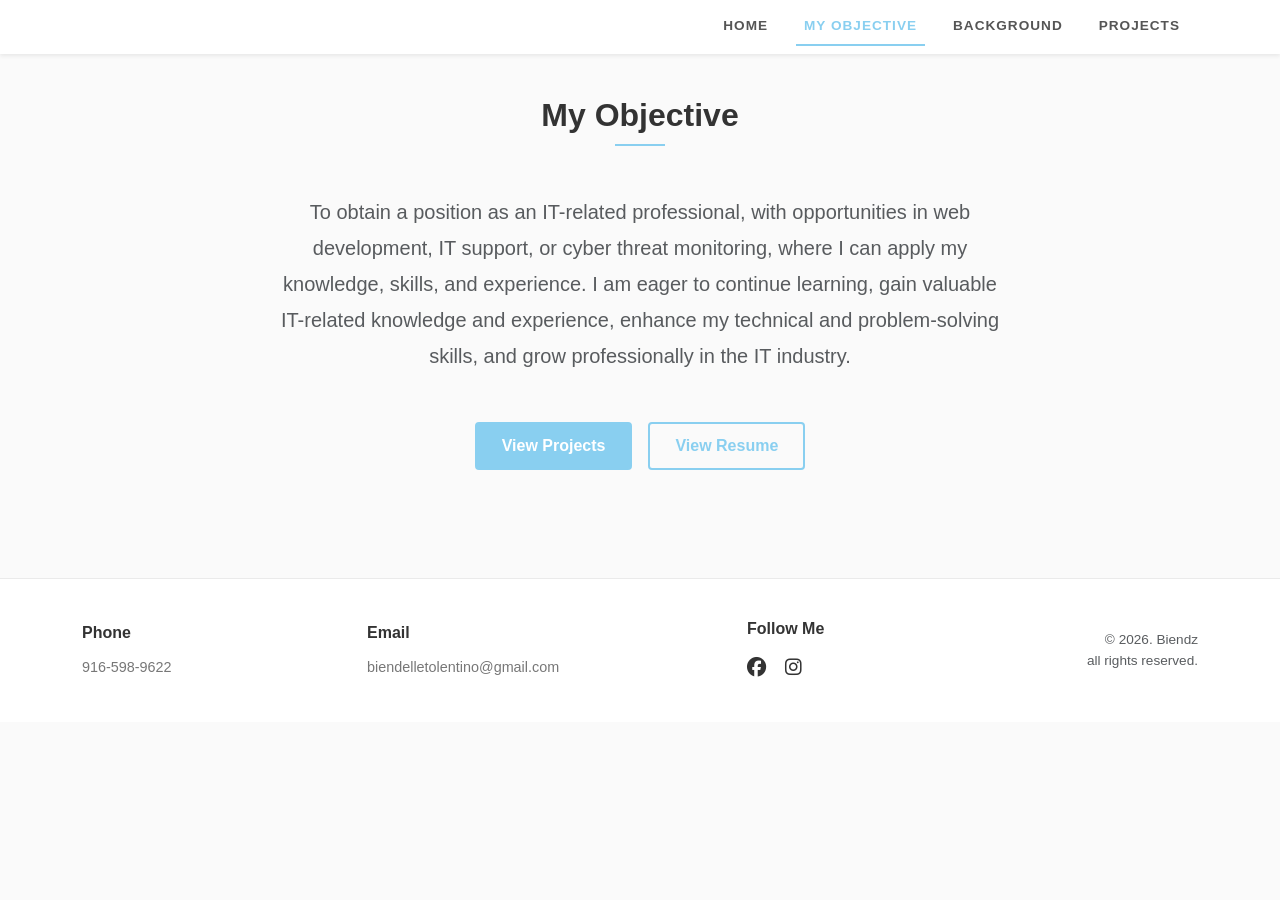
<file: objective.html>
<!DOCTYPE html>
<html lang="en">
<head>
    <meta charset="UTF-8">
    <meta name="viewport" content="width=device-width, initial-scale=1.0">
    <meta name="format-detection" content="telephone=no">
    <title>Biendelle - Web Portfolio</title>

    <link href="https://cdn.jsdelivr.net/npm/bootstrap@5.3.0/dist/css/bootstrap.min.css" rel="stylesheet">
    
    <link href="https://unpkg.com/aos@2.3.1/dist/aos.css" rel="stylesheet">
    
    <link rel="stylesheet" href="https://cdnjs.cloudflare.com/ajax/libs/font-awesome/6.4.0/css/all.min.css">
    <link rel="stylesheet" href="style.css">

</head>
<body>

    <nav class="navbar navbar-expand-lg navbar-light bg-white fixed-top shadow-sm">
        <div class="container">
            <!-- <a class="navbar-brand d-lg-none" href="#">Biendelle</a> -->
            <button class="navbar-toggler" type="button" data-bs-toggle="collapse" data-bs-toggle="collapse" data-bs-target="#navbarNav">
                <span class="navbar-toggler-icon"></span>
            </button>
            <div class="collapse navbar-collapse justify-content-end" id="navbarNav">
                <ul class="navbar-nav">
                    <li class="nav-item">
                        <a class="nav-link" href="index.html">Home</a>
                    </li>
                    <li class="nav-item">
                        <a class="nav-link active" href="#objective">My Objective</a>
                    </li>
                    <li class="nav-item">
                        <a class="nav-link" href="background.html">Background</a>
                    </li>
                    <li class="nav-item">
                        <a class="nav-link" href="project.html">Projects</a>
                    </li>
                </ul>
            </div>
        </div>
    </nav>

     <section id="objective" class="container py-5 mt-5 text-center">
        <div class="row justify-content-center">
            <div class="col-lg-8" data-aos="fade-up" data-aos-duration="1000">
                <h2 class="section-heading mb-5">My Objective</h2>
                <p class="lead text-muted mb-5" style="line-height: 1.8;">
                    To obtain a position as an IT-related professional, with opportunities in web development, IT support, or cyber threat monitoring, where I can apply my knowledge, skills, and experience. I am eager to continue learning, gain valuable IT-related knowledge and experience, enhance my technical and problem-solving skills, and grow professionally in the IT industry.
                </p>
                <div class="d-flex justify-content-center gap-3">
    <a href="project.html" class="btn btn-custom">View Projects</a>
    <!-- Replace FILE_ID with your actual Google Drive file ID -->
    <!-- <a href="https://drive.google.com/file/d/1A2B3C4D5E6F7G8H9I0J/preview" class="btn btn-outline-custom" target="_blank">View Resume</a>   -->
    <a href="https://drive.google.com/file/d/1S-k2EWjFADRk70EI-jvGM4z9TM7ucuZ_/preview" class="btn btn-outline-custom" target="_blank">View Resume</a>   
</div>
            </div>
        </div>
    </section>

    <footer>
        <div class="container">
            <div class="row align-items-center">
                <div class="col-md-3 mb-4 mb-md-0">
                    <h6 class="footer-heading">Phone</h6>
                    <p class="footer-text mb-0">916-598-9622</p>
                </div>
                <div class="col-md-4 mb-4 mb-md-0">
                    <h6 class="footer-heading">Email</h6>
                    <p class="footer-text mb-0">biendelletolentino@gmail.com</p>
                </div>
                <div class="col-md-2 mb-4 mb-md-0">
                    <h6 class="footer-heading">Follow Me</h6>
                    <div class="social-icons">
                        <a href="https://www.facebook.com/biendz.11"><i class="fa-brands fa-facebook"></i></a>
                        <a href="https://www.instagram.com/whiitwhiit11"><i class="fa-brands fa-instagram"></i></a>
                    </div>
                </div>
                <div class="col-md-3 text-md-end text-muted" style="font-size: 0.85rem;">
                    &copy; 2026. Biendz<br>all rights reserved.
                </div>
            </div>
        </div>
    </footer>

    <script src="https://cdn.jsdelivr.net/npm/bootstrap@5.3.0/dist/js/bootstrap.bundle.min.js"></script>
    
    <script src="https://unpkg.com/aos@2.3.1/dist/aos.js"></script>
    
    <script>
        AOS.init({
            once: true, 
            offset: 100 
        });
    </script>
    
</body>
</html>
</file>
<file: style.css>
body {
            font-family: 'Segoe UI', Tahoma, Geneva, Verdana, sans-serif;
            color: #333;
            overflow-x: hidden;
            background-color: #fafafa;
        }
        
        .text-primary-custom {
            color: #89CFF0 !important;
        }
        
        .bg-primary-custom {
            background-color: #89CFF0 !important;
        }

        /* Navbar */
        .navbar-nav .nav-link {
            color: #555;
            font-size: 0.85rem;
            font-weight: 600;
            letter-spacing: 1px;
            text-transform: uppercase;
            margin: 0 10px;
            transition: 0.3s;
        }
        .navbar-nav .nav-link:hover, .navbar-nav .nav-link.active {
            color: #89CFF0;
            border-bottom: 2px solid #89CFF0;
        }

        /* Buttons */
        .btn-custom {
            background-color: #89CFF0;
            color: white;
            border: 2px solid #89CFF0;
            padding: 10px 25px;
            font-weight: 600;
            border-radius: 4px;
            transition: all 0.3s ease;
        }
        .btn-custom:hover {
            background-color: #56c1f3;
            color: #ffffff;
        }
        .btn-outline-custom {
            background-color: transparent;
            color: #89CFF0;
            border: 2px solid #89CFF0;
            padding: 10px 25px;
            font-weight: 600;
            border-radius: 4px;
            transition: all 0.3s ease;
        }
        .btn-outline-custom:hover {
            background-color: #89CFF0;
            color: white;
        }

        /* Hero Section */
        .hero-section {
            padding-top: 120px;
            padding-bottom: 80px;
            background-color: #fafafa;
        }
        .hero-title {
            font-size: 3.5rem;
            font-weight: 400;
            color: #111;
            margin-bottom: 20px;
        }
        .hero-subtitle {
            font-size: 1.5rem;
            font-weight: 400;
            color: #555;
        }
        .hero-text {
            color: #777;
            line-height: 1.8;
            margin-bottom: 30px;
        }
        
        /* Hero Image Blob Shape */
        .image-wrapper {
            position: relative;
            width: 100%;
            max-width: 450px;
            margin: 0 auto;
        }
        .blob-bg {
            position: absolute;
            top: 0;
            left: 0;
            width: 100%;
            height: 100%;
            background-color: #89CFF0;
            border-radius: 40% 60% 70% 30% / 40% 50% 60% 50%;
            z-index: 1;
        }
        .image-wrapper img {
            position: relative;
            z-index: 2;
            width: 100%;
            height: auto;
            border-radius: 20px;
        }

        /* ── Section Headings ── */
        .section-heading {
            font-size: 2rem;
            font-weight: 600;
            margin-bottom: 20px;
            position: relative;
            display: block;
            text-align: center;
        }
        .section-heading::after {
            content: '';
            display: block;
            width: 50px;
            height: 2px;
            background-color: #89CFF0;
            margin: 10px auto 0;
        }

        /* Timeline (Experience & Education) */
        .timeline-header {
            display: flex;
            align-items: center;
            font-weight: 600;
            margin-bottom: 30px;
            color: #333;
        }
        .timeline-header i {
            color: #89CFF0;
            font-size: 1.5rem;
            margin-right: 15px;
        }
        .timeline-item {
            display: flex;
            margin-bottom: 30px;
            position: relative;
        }
        .timeline-year {
            width: 35%;
            padding-right: 20px;
            font-weight: 500;
            color: #666;
            text-align: right;
            border-right: 2px solid #f0f0f0;
        }
        .timeline-content {
            width: 65%;
            padding-left: 30px;
        }
        .timeline-content h5 {
            font-size: 1.1rem;
            font-weight: 600;
            margin-bottom: 5px;
            color: #444;
        }
        .timeline-content p {
            color: #777;
            font-size: 0.9rem;
            margin: 0;
        }

        /* ── Skills Section ── */
        .skills-section {
            padding: 60px 0 40px;
        }
        .skill-category-label {
            font-size: 0.72rem;
            font-weight: 700;
            letter-spacing: 2px;
            text-transform: uppercase;
            color: #333;
            margin-bottom: 12px;
        }
        .skill-card {
            background-color: #fff;
            border: 1px solid #f0f0f0;
            border-radius: 10px;
            padding: 22px 18px;
            height: 100%;
            transition: box-shadow 0.3s ease, transform 0.3s ease;
        }
        .skill-card:hover {
            box-shadow: 0 6px 22px rgba(137, 207, 240, 0.20);
            transform: translateY(-3px);
        }
        .skill-card-icon {
            font-size: 1.5rem;
            color: #89CFF0;
            margin-bottom: 10px;
        }
        .skill-card h6 {
            font-size: 0.92rem;
            font-weight: 700;
            color: #444;
            margin-bottom: 14px;
        }
        .tech-badge {
            display: inline-flex;
            align-items: center;
            gap: 5px;
            background-color: #eef9fe;
            color: #777;
            font-size: 0.75rem;
            font-weight: 600;
            padding: 4px 10px;
            border-radius: 20px;
            margin: 3px 2px;
            white-space: nowrap;
        }
        .tech-badge img {
            width: 14px;
            height: 14px;
            object-fit: contain;
            flex-shrink: 0;
        }
        .tech-badge i {
            font-size: 11px;
            color: #89CFF0;
        }

        /* ── Projects Page ── */
        .project-row {
            display: flex;
            align-items: flex-start;
            gap: 2.5rem;
            margin-bottom: 3.5rem;
        }
        .project-row.reverse {
            flex-direction: row-reverse;
        }
        .project-info {
            flex: 1;
            padding-top: 0.5rem;
        }
        .project-header {
            display: flex;
            align-items: center;
            gap: 0.6rem;
            margin-bottom: 0.8rem;
        }
        .project-header i {
            color: #89CFF0;
            font-size: 1.1rem;
        }
        .project-header span {
            font-size: 0.75rem;
            font-weight: 700;
            letter-spacing: 1.5px;
            text-transform: uppercase;
            color: #333;
        }
        .project-title {
            font-size: 1.1rem;
            font-weight: 700;
            margin-bottom: 0.4rem;
            color: #1a1a2e;
        }
        .project-description {
            font-size: 0.88rem;
            color: #666;
            line-height: 1.6;
            margin-bottom: 0.9rem;
        }
        .project-links {
            margin-top: 0.9rem;
            display: flex;
            gap: 0.6rem;
        }
        .btn-proj {
            font-size: 0.78rem;
            padding: 5px 14px;
            border-radius: 20px;
            font-weight: 600;
            letter-spacing: 0.3px;
            transition: all 0.2s;
        }
        .btn-proj-primary {
            background: #89CFF0;
            color: #fff;
            border: none;
        }
        .btn-proj-primary:hover {
            background: #56c1f3;
            color: #fff;
        }
        .btn-proj-outline {
            background: transparent;
            color: #89CFF0;
            border: 1.5px solid #89CFF0;
        }
        .btn-proj-outline:hover {
            background: #89CFF0;
            color: #fff;
        }
        .project-image-wrap {
            flex: 1.2;
            border-radius: 10px;
            overflow: hidden;
            background: #e8f6fd;
            min-height: 200px;
            display: flex;
            align-items: center;
            justify-content: center;
            position: relative;
        }
        .project-image-wrap img {
            width: 100%;
            height: 100%;
            object-fit: cover;
            display: block;
        }
        .img-placeholder {
            color: #89CFF0;
            font-size: 0.85rem;
            letter-spacing: 1px;
            text-transform: uppercase;
            font-weight: 600;
            text-align: center;
        }
        .img-placeholder i {
            font-size: 2rem;
            display: block;
            margin-bottom: 6px;
            opacity: 0.5;
        }
        .projects-divider {
            border: none;
            border-top: 1.5px solid #e8eaf0;
            margin: 3rem 0;
        }

        /* Footer */
        footer {
            border-top: 1px solid #eaeaea;
            padding: 40px 0;
            margin-top: 60px;
            background-color: #fff;
        }
        .footer-heading {
            font-weight: 600;
            margin-bottom: 15px;
            color: #333;
        }
        .footer-text {
            color: #777;
            font-size: 0.9rem;
        }
        .social-icons a {
            color: #333;
            font-size: 1.2rem;
            margin-right: 15px;
            transition: 0.3s;
        }
        .social-icons a:hover {
            color: #89CFF0;
        }

        /* ── Contact Modal ── */
        /* .contact-overlay {
            display: none;
            position: fixed;
            inset: 0;
            background: rgba(0, 0, 0, 0.35);
            z-index: 9999;
            align-items: center;
            justify-content: center;
        }
        #pageContent {
            transition: filter 0.25s ease;
        }
        #pageContent.blurred {
            filter: blur(12px);
        }
        .contact-overlay.active {
            display: flex;
        }
        .contact-modal {
            background: #fff;
            border-radius: 16px;
            padding: 36px 32px 28px;
            width: 100%;
            max-width: 360px;
            text-align: center;
            position: relative;
            box-shadow: 0 12px 40px rgba(0,0,0,0.12);
            animation: popIn 0.25s ease;
        }
        @keyframes popIn {
            from { transform: scale(0.92); opacity: 0; }
            to   { transform: scale(1);    opacity: 1; }
        }
        .contact-modal h5 {
            font-size: 1.1rem;
            font-weight: 700;
            color: #111;
            margin-bottom: 6px;
        }
        .contact-modal p {
            font-size: 0.85rem;
            color: #777;
            margin-bottom: 28px;
        }
        .contact-icons {
            display: flex;
            justify-content: center;
            gap: 24px;
        }
        .contact-icon-link {
            display: flex;
            flex-direction: column;
            align-items: center;
            gap: 8px;
            text-decoration: none;
            transition: transform 0.2s ease;
        }
        .contact-icon-link:hover {
            transform: translateY(-4px);
        }
        .contact-icon-circle {
            width: 58px;
            height: 58px;
            border-radius: 50%;
            display: flex;
            align-items: center;
            justify-content: center;
            font-size: 1.5rem;
        }
        .contact-icon-circle.gmail     { background: #fde8e8; color: #EA4335; }
        .contact-icon-circle.instagram { background: #fce8f5; color: #E1306C; }
        .contact-icon-circle.messenger { background: #e8f0fe; color: #0084FF; }
        .contact-icon-label {
            font-size: 0.72rem;
            font-weight: 600;
            color: #666;
        }
        .contact-modal-close {
            position: absolute;
            top: 12px;
            right: 16px;
            background: none;
            border: none;
            font-size: 1.2rem;
            color: #aaa;
            cursor: pointer;
            line-height: 1;
            transition: color 0.2s;
        }
        .contact-modal-close:hover { color: #555; } */

        /* ── Responsive / Mobile ── */
        @media (max-width: 767px) {
            .project-row,
            .project-row.reverse {
                flex-direction: column;
            }
            .project-image-wrap {
                width: 100%;
                min-height: 180px;
                margin: 0 auto 1.5rem;
            }
            .img-placeholder {
                text-align: center;
            }
            .project-image-wrap img {
                display: block;
                margin: 0 auto;
                width: 100%;
                height: auto;
                object-fit: cover;
            }
        }

        /* ── Project Date ── */
        .project-date {
            display: inline-flex;
            align-items: center;
            gap: 5px;
            font-size: 0.72rem;
            font-weight: 600;
            color: #aaa;
            margin-left: auto;
        }
        .project-date i {
            font-size: 0.7rem;
            color: #89CFF0;
        }
</file>
